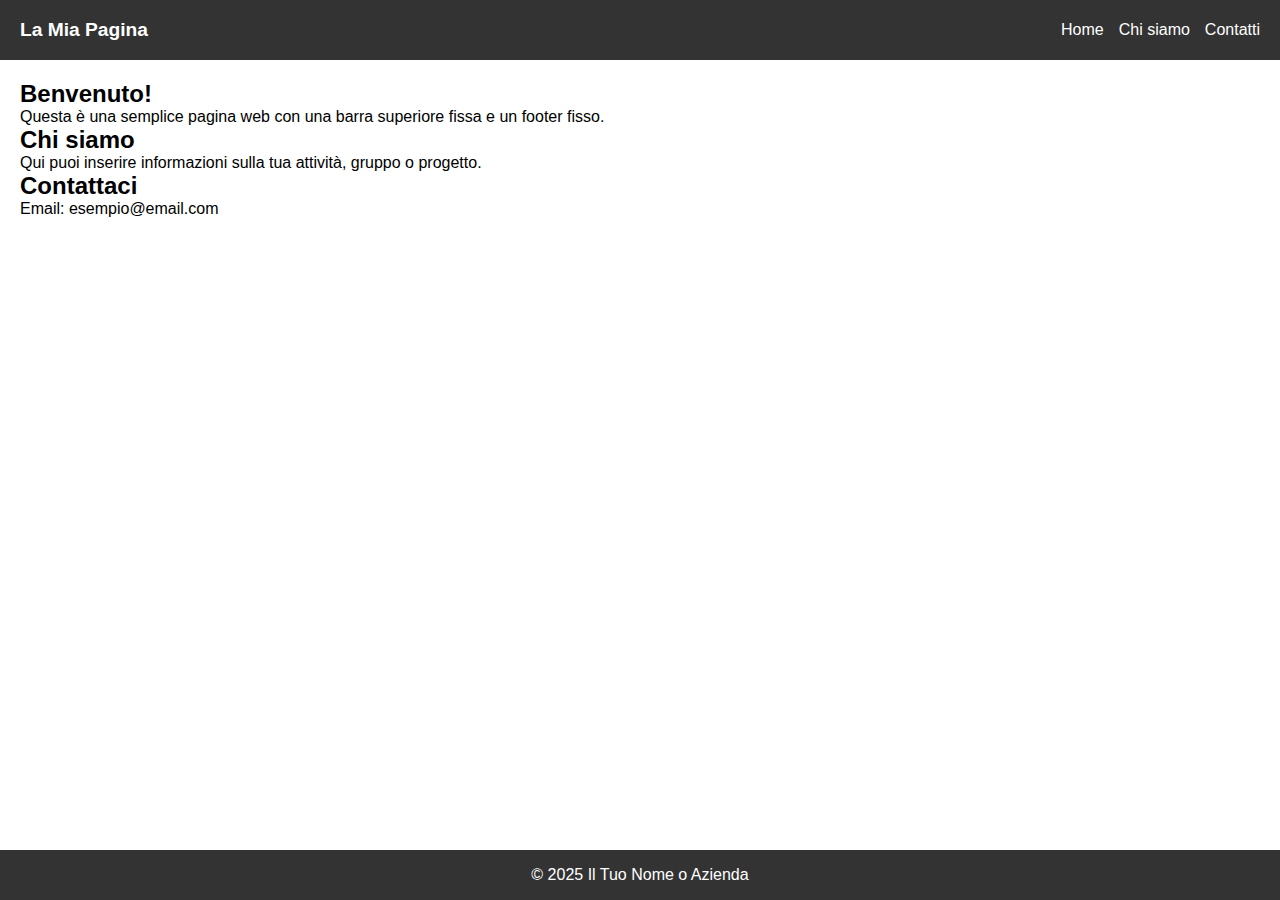
<file: scheletro.html>
<!DOCTYPE html>
<html lang="it">
<head>
  <meta charset="UTF-8">
  <meta name="viewport" content="width=device-width, initial-scale=1.0">
  <title>Pagina con Barra Fissa</title>
  <style>
    * {
      margin: 0;
      padding: 0;
      box-sizing: border-box;
    }

    body {
      font-family: Arial, sans-serif;
      padding-top: 60px; /* spazio per la head bar */
      padding-bottom: 50px; /* spazio per il footer */
    }

    /* Barra in alto */
    header {
      position: fixed;
      top: 0;
      width: 100%;
      height: 60px;
      background-color: #333;
      color: white;
      display: flex;
      align-items: center;
      justify-content: space-between;
      padding: 0 20px;
      z-index: 1000;
    }

    header h1 {
      font-size: 1.2em;
    }

    nav ul {
      list-style: none;
      display: flex;
      gap: 15px;
    }

    nav a {
      color: white;
      text-decoration: none;
    }

    nav a:hover {
      text-decoration: underline;
    }

    main {
      padding: 20px;
    }

    /* Footer */
    footer {
      position: fixed;
      bottom: 0;
      width: 100%;
      height: 50px;
      background-color: #333;
      color: white;
      display: flex;
      align-items: center;
      justify-content: center;
    }
  </style>
</head>
<body>

  <header>
    <h1>La Mia Pagina</h1>
    <nav>
      <ul>
        <li><a href="#home">Home</a></li>
        <li><a href="#chi-siamo">Chi siamo</a></li>
        <li><a href="#contatti">Contatti</a></li>
      </ul>
    </nav>
  </header>

  <main>
    <section id="home">
      <h2>Benvenuto!</h2>
      <p>Questa è una semplice pagina web con una barra superiore fissa e un footer fisso.</p>
    </section>

    <section id="chi-siamo">
      <h2>Chi siamo</h2>
      <p>Qui puoi inserire informazioni sulla tua attività, gruppo o progetto.</p>
    </section>

    <section id="contatti">
      <h2>Contattaci</h2>
      <p>Email: esempio@email.com</p>
    </section>
  </main>

  <footer>
    <p>&copy; 2025 Il Tuo Nome o Azienda</p>
  </footer>

</body>
</html>
</file>
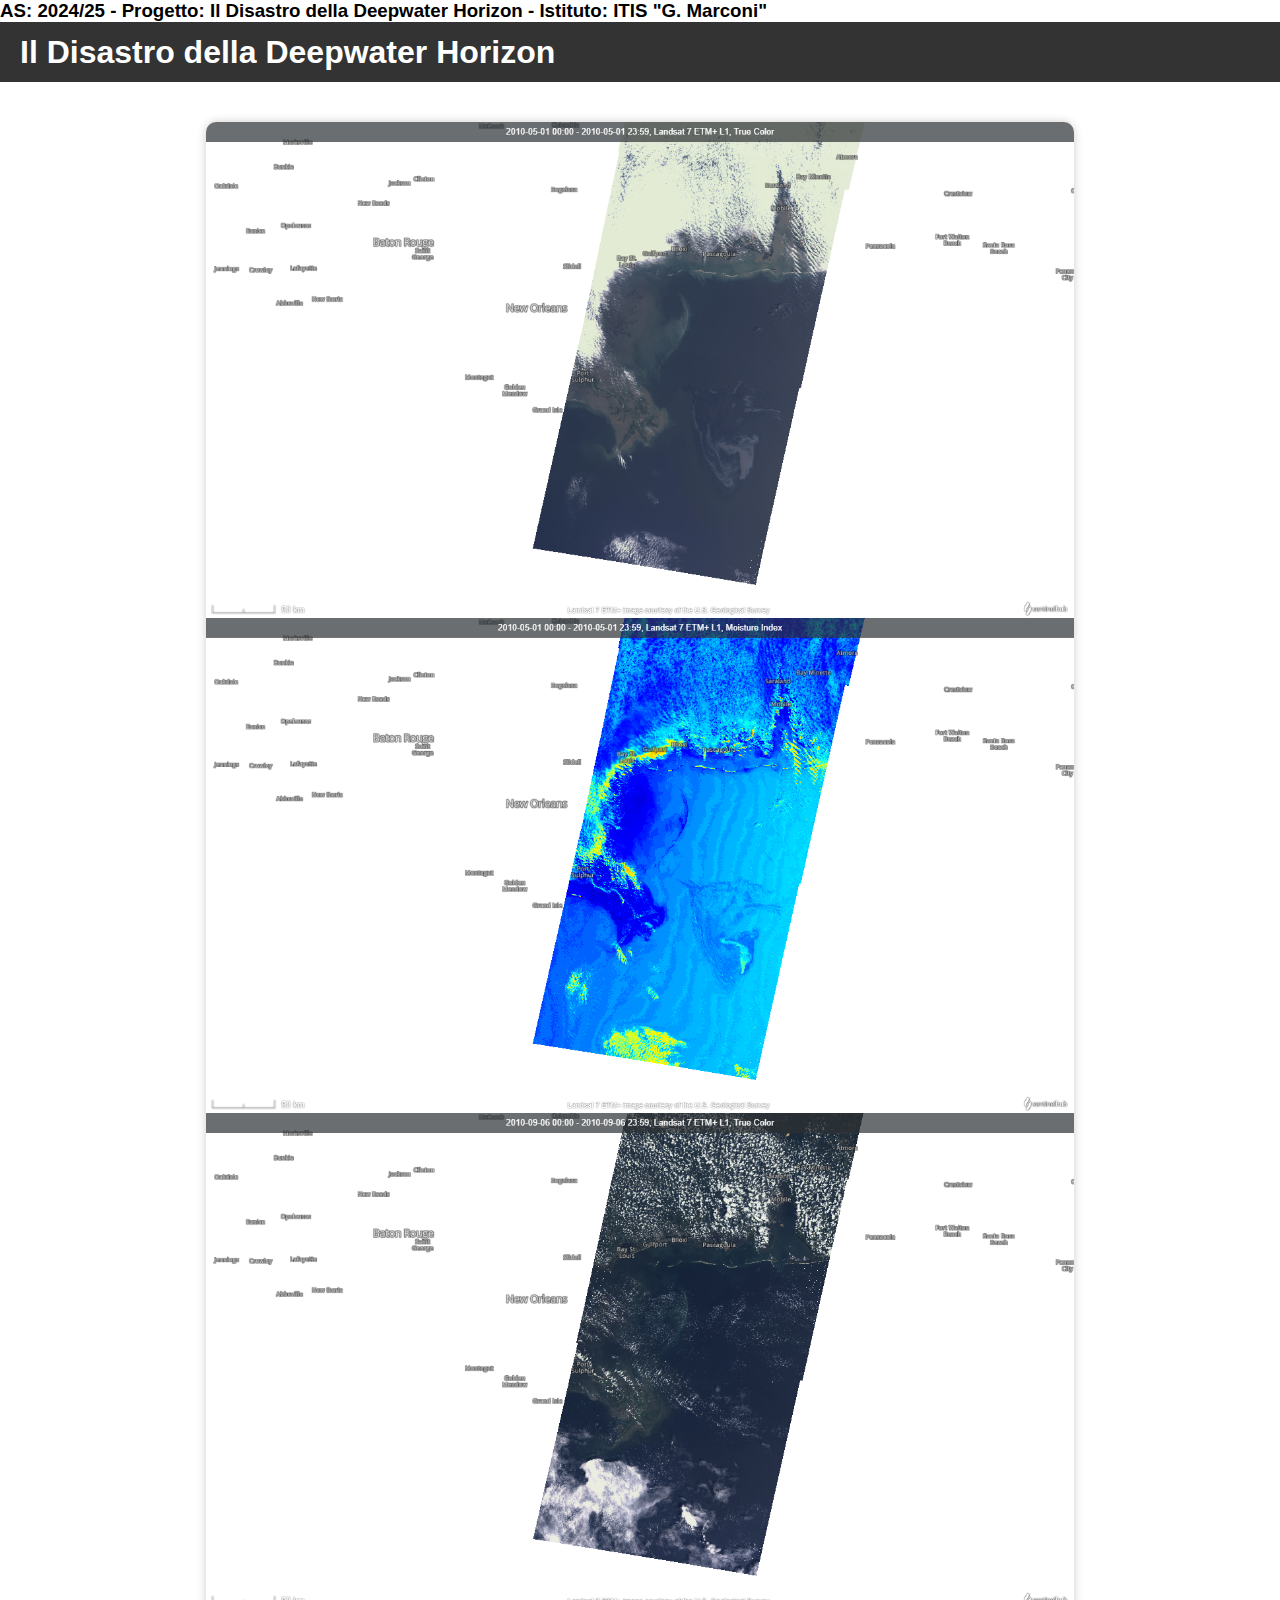
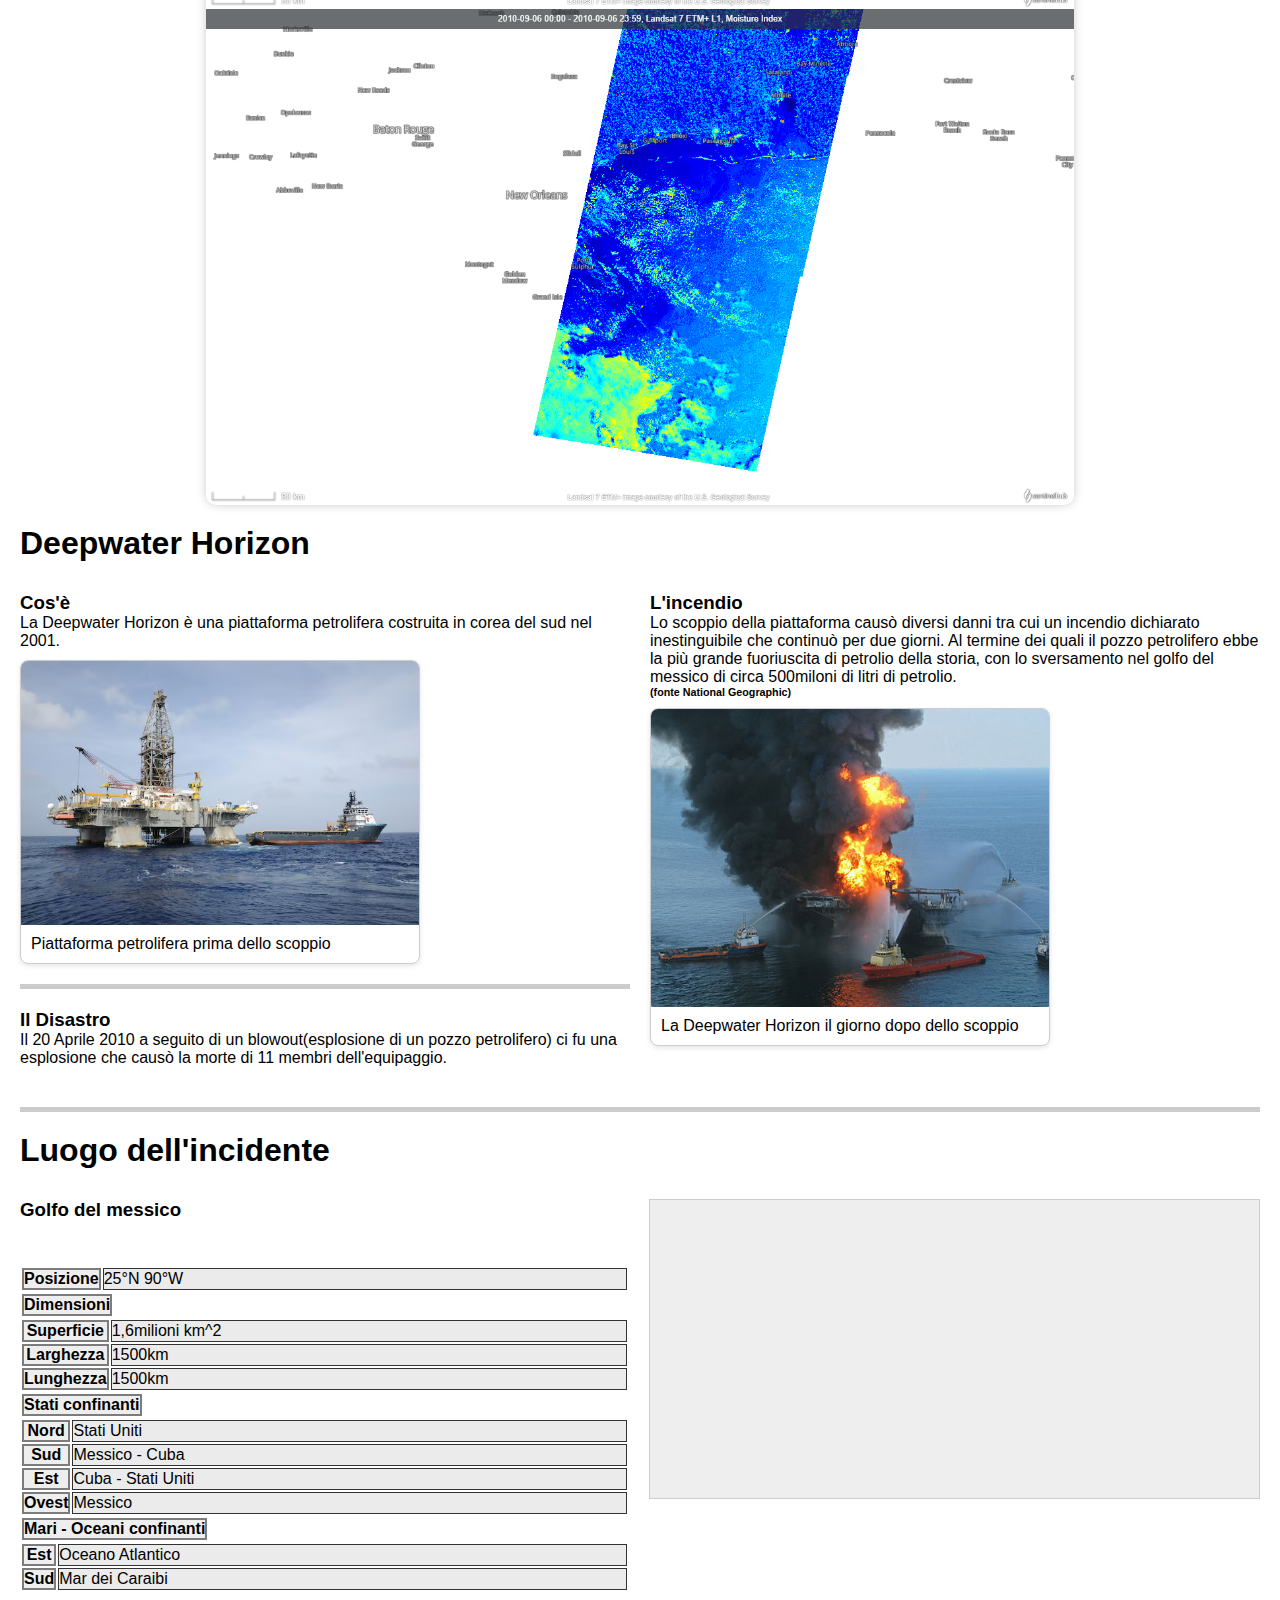
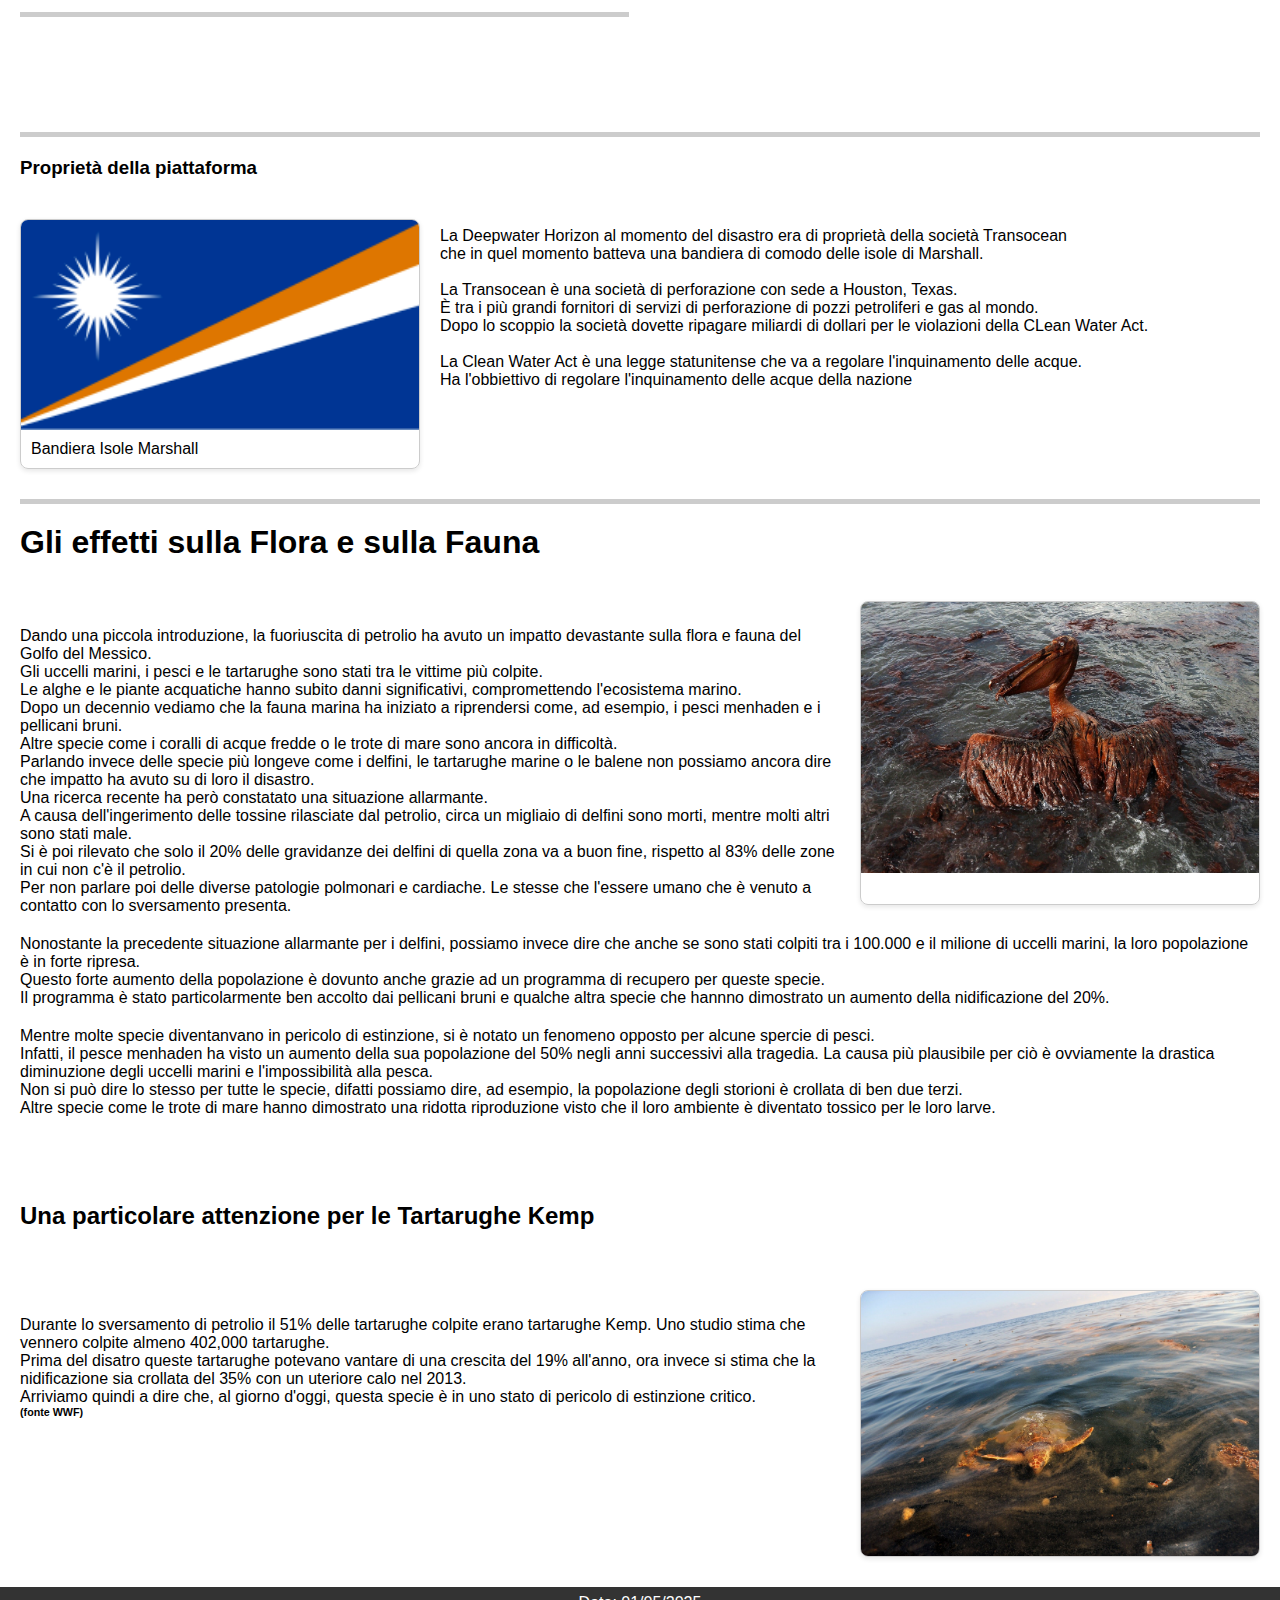
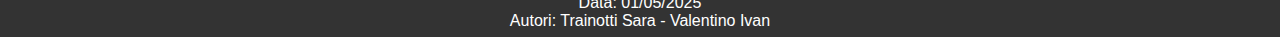
<file: sito/scheletro2.html>
<!DOCTYPE html>
<html lang="it">
<head>
  <meta charset="UTF-8" />
  <meta name="viewport" content="width=device-width, initial-scale=1.0"/>
  <title>Deepwater Horizon</title>
  <link rel="stylesheet" href="style.css" type="text/css">
</head>
<body>

  <h3 class="titolo">AS: 2024/25 - Progetto: Il Disastro della Deepwater Horizon - Istituto: ITIS "G. Marconi"</h3>


<header>
  <h1>Il Disastro della Deepwater Horizon</h1>
</header>

<main>
  <div class="carousel">
    <img src="img/2010-05-01-2.png" class="active" />
    <img src="img/2010-05-01-1.png" class="active" />
    <img src="img/2010-09-06-2.png" class="active" />
    <img src="img/2010-09-06-1.png" class="active" />
  </div>

  <h1>Deepwater Horizon</h1>

  <section class="paragrafo" id="info">

    <div class="testo">

      <h3>Cos'è</h3>
      <p>La Deepwater Horizon è una piattaforma petrolifera costruita in corea del sud nel 2001.</p>
      <div class="immagine">
          <img src="img/deepwater.jpg" alt="">
          <p>Piattaforma petrolifera prima dello scoppio</p>
      </div>

      <hr class="divisoreGrigio">

      <h3>Il Disastro</h3>
      <p>Il 20 Aprile 2010 a seguito di un blowout(esplosione di un pozzo petrolifero) ci fu una esplosione che causò la morte di 11 membri dell'equipaggio.</p>
    </div>

    <div class="testo">
        <h3>L'incendio</h3>
        <p>Lo scoppio della piattaforma causò diversi danni tra cui un incendio dichiarato inestinguibile che continuò per due giorni. Al termine dei quali il pozzo petrolifero ebbe la più grande fuoriuscita di petrolio della storia, con lo sversamento nel golfo del messico di circa 500miloni di litri di petrolio. <br> <h6>(fonte National Geographic)</h6> </p>
      <div class="immagine">
        <img src="img/Deepwater_Horizon_offshore_drilling_unit_on_fire_2010.jpg" alt="Deepwater">
        <p>La Deepwater Horizon il giorno dopo dello scoppio</p>
      </div>   
    </div>
  
    <hr class="divisoreGrigio">

  </section>

  <h1>Luogo dell'incidente</h1>

  <section class="paragrafo" id="info">
    <div class="testo">
        <h3>Golfo del messico</h3>
        <p>

            <hr class="divisoreBianco">
            <table>
              <tr>
                  <th class="th">Posizione</th>
                  <td>25°N 90°W</td>

              </tr>
            </table>

            <table>
              <tr id="riga">
                 <th class="th">Dimensioni</th>
              </tr>
            </table>
            <table>
              <tr>
                  <th class="th">Superficie</th>
                  <td>1,6milioni km^2</td>               
              </tr>
              <tr>
                  <th class="th">Larghezza</th>
                  <td>1500km</td>
              </tr>
              <tr>
                  <th class="th">Lunghezza</th>
                  <td>1500km</td>
              </tr>
            </table>

            <table>
              <tr id="riga">
                <th class="th">Stati confinanti</th>
              </tr>
            </table>
            <table>
              <tr>
                <th class="th">Nord</th>
                <td>Stati Uniti</td>
              </tr>
              <tr>
                <th class="th">Sud</th>
                <td>Messico - Cuba</td>
              </tr>
              <tr>
                <th class="th">Est</th>
                <td>Cuba - Stati Uniti</td>
              </tr>
              <tr>
                <th class="th">Ovest</th>
                <td>Messico</td>
              </tr>
            </table>

            <table>
              <tr id="riga">
                <th class="th">Mari - Oceani confinanti</th>
              </tr>
            </table>
            <table>
              <tr>
                <th class="th">Est</th>
                <td>Oceano Atlantico</td>               
              </tr>
              <tr>
                <th class="th">Sud</th>
                <td>Mar dei Caraibi</td>
              </tr>
            </table>
       </p>

        <hr class="divisoreGrigio">
      </div>

    <div class="mappa">
      <iframe
        src="https://www.google.com/maps/embed?pb=!1m18!1m12!1m3!1d7444158.805662342!2d-94.74366209262678!3d24.351955227447846!2m3!1f0!2f0!3f0!3m2!1i1024!2i768!4f13.1!3m3!1m2!1s0x85f1032277809767%3A0x4061678d86094852!2sGolfo%20del%20Messico%20(Golfo%20d&#39;America)!5e0!3m2!1sit!2sit!4v1746513694176!5m2!1sit!2sit"
        width="100%" height="500" style="border:0;" allowfullscreen="" loading="lazy">
      </iframe>
    </div>
  </section>

  <hr class="divisoreBianco">
  <hr class="divisoreBianco">
  <hr class="divisoreBianco">
  <hr class="divisoreGrigio">

  <h3>Proprietà della piattaforma</h3>
  <section class="paragrafo" id="info">
    <div class="immagine">
      <img src="img/Flag_of_the_Marshall_Islands.png" alt="" height="25" width="50">
          <p>Bandiera Isole Marshall</p>
    </div>   
    <p><BR>La Deepwater Horizon al momento del disastro era di proprietà della società Transocean <br> che in quel momento batteva una bandiera di comodo delle isole di Marshall. <br><br>La Transocean è una società di perforazione con sede a Houston, Texas.<br> È tra i più grandi fornitori di servizi di perforazione di pozzi petroliferi e gas al mondo. <br> Dopo lo scoppio la società dovette ripagare miliardi di dollari per le violazioni della CLean Water Act.<br><br> La Clean Water Act è una legge statunitense che va a regolare l'inquinamento delle acque. <br> Ha l'obbiettivo di regolare l'inquinamento delle acque della nazione </p>
  </section>

  <hr class="divisoreGrigio">

  <h1>Gli effetti sulla Flora e sulla Fauna</h1>
  <section class="paragrafo" id="info">
    
    <div class="testo">
        <p> <br><br>
            Dando una piccola introduzione, la fuoriuscita di petrolio ha avuto un impatto devastante sulla flora e fauna del Golfo del Messico. <br> 
            Gli uccelli marini, i pesci e le tartarughe sono stati tra le vittime più colpite. <br>
            Le alghe e le piante acquatiche hanno subito danni significativi, compromettendo l'ecosistema marino.
        </p>
        <p>
          Dopo un decennio vediamo che la fauna marina ha iniziato a riprendersi come, ad esempio, i pesci menhaden e i pellicani bruni. <br>
          Altre specie come i coralli di acque fredde o le trote di mare sono ancora in difficoltà. <br>
          Parlando invece delle specie più longeve come i delfini, le tartarughe marine o le balene non possiamo ancora dire che impatto ha avuto su di loro il disastro.
        </p>
        <p>
          Una ricerca recente ha però constatato una situazione allarmante. <br>
          A causa dell'ingerimento delle tossine rilasciate dal petrolio, circa un migliaio di delfini sono morti, mentre molti altri sono stati male. <br>
          Si è poi rilevato che solo il 20% delle gravidanze dei delfini di quella zona va a buon fine, rispetto al 83% delle zone in cui non c'è il petrolio. <br>
          Per non parlare poi delle diverse patologie polmonari e cardiache. Le stesse che l'essere umano che è venuto a contatto con lo sversamento presenta. <br>
        </p>
    </div> 
    <div class="immagine">
      <img src="img/nationalgeographic-101618922.jpg" alt="">
    </div>  
      <p>
      Nonostante la precedente situazione allarmante per i delfini, possiamo invece dire che anche se sono stati colpiti tra i 100.000 e il milione di uccelli marini, la loro popolazione è in  forte ripresa. <br>
      Questo forte aumento della popolazione è dovunto anche grazie ad un programma di recupero per queste specie. <br>
      Il programma è stato particolarmente ben accolto dai pellicani bruni e qualche altra specie che hannno dimostrato un aumento della nidificazione del 20%.
      </p>
      <p>
        Mentre molte specie diventanvano in pericolo di estinzione, si è notato un fenomeno opposto per alcune spercie di pesci. <br>
        Infatti, il pesce menhaden ha visto un aumento della sua popolazione del 50% negli anni successivi alla tragedia. La causa più plausibile per ciò è ovviamente la drastica diminuzione degli uccelli marini e l'impossibilità alla pesca.<br>
        Non si può dire lo stesso per tutte le specie, difatti possiamo dire, ad esempio, la popolazione degli storioni è crollata di ben due terzi. <br>
        Altre specie come le trote di mare hanno dimostrato una ridotta riproduzione visto che il loro ambiente è diventato tossico per le loro larve.
      </p>

  <hr class="divisoreBianco">

  <h2>Una particolare attenzione per le Tartarughe Kemp</h2>
  <section class="paragrafo" id="info">
    <div class="testo">
      <p><br><br>Durante lo sversamento di petrolio il 51% delle tartarughe colpite erano tartarughe Kemp. Uno studio stima che vennero colpite almeno 402,000 tartarughe.<br>
          Prima del disatro queste tartarughe potevano vantare di una crescita del 19% all'anno, ora invece si stima che la nidificazione sia crollata del 35% con un uteriore calo nel 2013. <br>
          Arriviamo quindi a dire che, al giorno d'oggi, questa specie è in uno stato di pericolo di estinzione critico. <br>
          <h6>(fonte WWF)</h6>
      </p>
    </div>
      <div class="immagine">
        <img src="img/national_tartaruga_5Maggio.jpg" alt="">
      </div> 
  </section>
</main>

  <footer>
    <p>Data: 01/05/2025 <br>Autori: Trainotti Sara - Valentino Ivan</p>
  </footer>

    <script>
      const images = document.querySelectorAll('.carousel img');
      let index = 0;
    
      setInterval(() => {
        images[index].classList.remove('active');
        index = (index + 1) % images.length;
        images[index].classList.add('active');
      }, 6000);
    </script>

  </body>
</html>
</file>
<file: sito/style.css>
* {
    box-sizing: border-box;
    margin: 0;
    padding: 0;
  }
  .titolo {
    color: #000000;

  }
  body {
    font-family: Arial, sans-serif;
  }

  header {
    position: sticky;
    top:0;
    width: 100%;
    height: 60px;
    background-color: #333;
    color: white;
    display: flex;
    align-items: center;
    justify-content: space-between;
    padding: 0 20px;
    z-index: 1000;
  }

  footer {
    position: relative;
    bottom: 0;
    width: 100%;
    height: 50px;
    background-color: #333;
    color: white;
    display: flex;
    align-items: center;
    justify-content: center;
    text-align: center;
  }

  main {
    padding: 20px;
  }

  .carousel {
    position: relative;
    width: 100%;
    max-width: 70%;
    margin: 20px auto;
    overflow: hidden;
    border-radius: 10px;
    box-shadow: 0 0 10px rgba(0,0,0,0.2);
  }

  .carousel img {
    width: 100%;
    display: none;
  }

  .carousel img.active {
    display: block;
  }


  .paragrafo {
    display: flex;
    flex-wrap: wrap;
    margin-top: 30px;
    gap: 20px;
  }

  .testo {
    flex: 1;
    min-width: 300px;
  }

  .mappa {
    flex: 1;
    min-width: 300px;
    height: 300px;
    background-color: #eee;
    border: 1px solid #ccc;
  }

  .immagine {
    width: 100%;
    max-width: 400px;
    margin: 10px 0;
    border: 1px solid #ccc;
    border-radius: 8px;
    overflow: hidden;
    box-shadow: 0 2px 5px rgba(0,0,0,0.1);
  }

  .immagine img {
    width: 100%;
    height: auto;
    display: block;
  }

  .immagine p {
    padding: 10px;
  }
  .divisoreGrigio {
border: none;
height: 5px;
background-color: #ccc; 
margin: 20px 0; 
width: 100%; 
}
.divisoreBianco {
border: none;
height: 5px;
background-color: #ffffff;
margin: 20px 0; 
width: 100%; 
}
#riga{
background-color: #ffffff;
width: 100%; 
}
.tabella,td,tr {
border: 1px solid;
border-color: #333;
border-collapse: collapse;
background-color: #ebebeb; 
width: 100%; 
}
.th{
border: 2px solid;
border-color: #7c7c7c;
border-collapse: collapse;
background-color: #eeeeee;
}
.tabella{
border-top: 3px solid black;  
border-bottom: 3px solid black;
border-left: 3px solid black;
border-right: 3px solid black;
}
</file>
